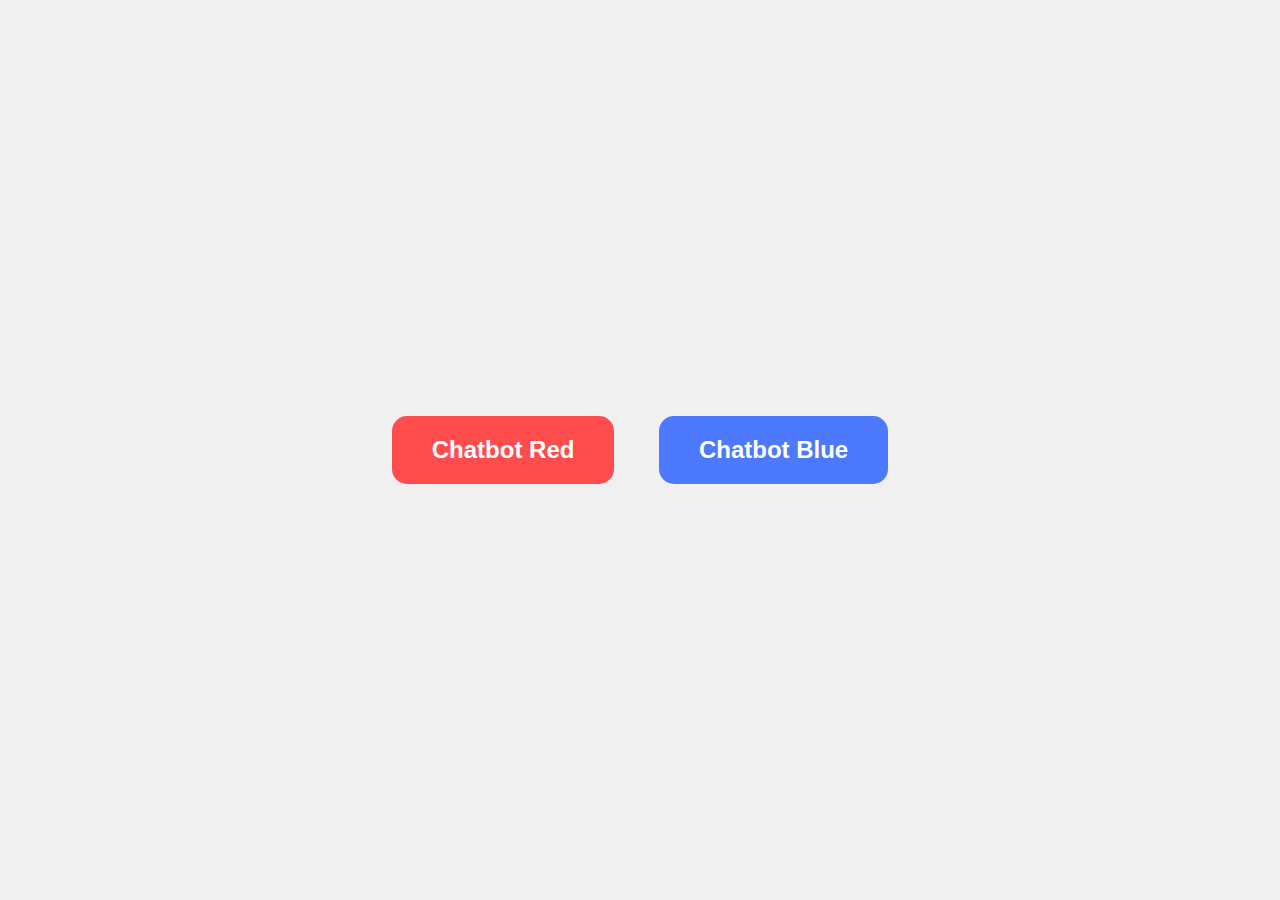
<file: templates/landing.html>
<!DOCTYPE html>
<html lang="en">
<head>
  <meta charset="UTF-8">
  <meta name="viewport" content="width=device-width, initial-scale=1.0">
  <title>Restaurant reccomendation - Landing Page</title>
  <style>
    body {
      display: flex;
      justify-content: center;
      align-items: center;
      height: 100vh;
      margin: 0;
      font-family: Arial, sans-serif;
      background-color: #f0f0f0;
    }

    .container {
      text-align: center;
    }

    .button {
      display: inline-block;
      padding: 20px 40px;
      margin: 20px;
      font-size: 24px;
      font-weight: bold;
      color: #fff;
      border: none;
      border-radius: 15px;
      text-decoration: none;
      cursor: pointer;
      transition: background-color 0.3s ease;
    }

    .button-red {
      background-color: #ff4d4d;
    }

    .button-blue {
      background-color: #4d79ff;
    }

    .button-red:hover {
      background-color: #ff3333;
    }

    .button-blue:hover {
      background-color: #3366ff;
    }
  </style>
</head>
<body>
  <div class="container">
    <a href="/no_pref/" class="button button-red">Chatbot Red</a>
    <a href="/yes_pref/" class="button button-blue">Chatbot Blue</a>
  </div>
</body>
</html>
</file>
